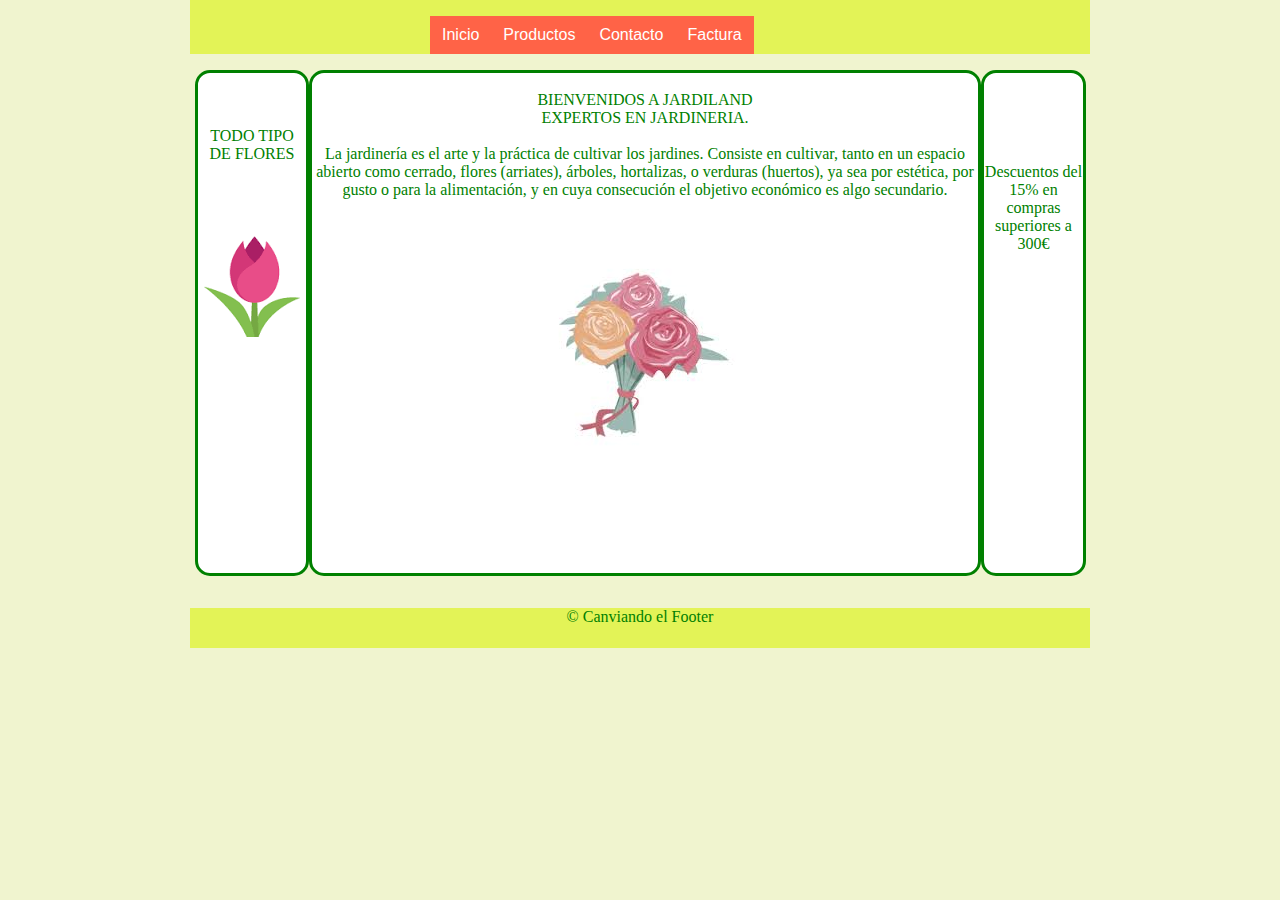
<file: index.html>
<html lang="es">
	<head>
                 <meta charset="UTF-8">
		<title>Tienda jardineria</title>
		<html>
	<head>
		<title>Menu Desplegable</title>
		<link href="css.css" rel="stylesheet" type="text/css">
	</head>
	
	<body id="cuerpo">
		<div id="top">
				<div id="header">
			<ul class="nav">
				<li><a href="index.html">Inicio</a></li>
				<li><a href="#">Productos</a>
					<ul>
						<li><a href="productos.html">Flores</a></li>
						<li><a href="#">Plantas</a></li>
						<li><a href="#">Arboles</a></li>
					</ul>
				
				
				<li><a href="contacto.html">Contacto</a></li>
				<li><a href="factura.html">Factura</a></li>
			</ul>
		</div>
		</div>
		

<div id="cont">
	
		<p id="barral"></BR></BR></BR>TODO TIPO DE FLORES</BR></BR></BR></BR></BR> <img src="img/flor.png"></p>
		
		<p id="bienvenida"></BR>BIENVENIDOS A JARDILAND </BR> EXPERTOS EN JARDINERIA.</BR> </BR>La jardinería es el arte y la práctica de cultivar los jardines. Consiste en cultivar, 
		tanto en un espacio abierto como cerrado, flores (arriates), árboles, hortalizas, o verduras (huertos), 
		ya sea por estética, por gusto o para la alimentación, y en cuya consecución el objetivo económico es algo secundario.</BR></BR></BR></BR> <img src="img/ramo.jpg"></p>

		  <p id="barrald"></BR></BR></BR></BR></BR>Descuentos del 15% en compras superiores a 300€</p>
		            
		 </div>

	</body>
	
	<div id="pieindex">
  
<footer >
	<p id="pie">&copy Canviando el Footer</p>	
</footer>
</div>
</html>
</file>
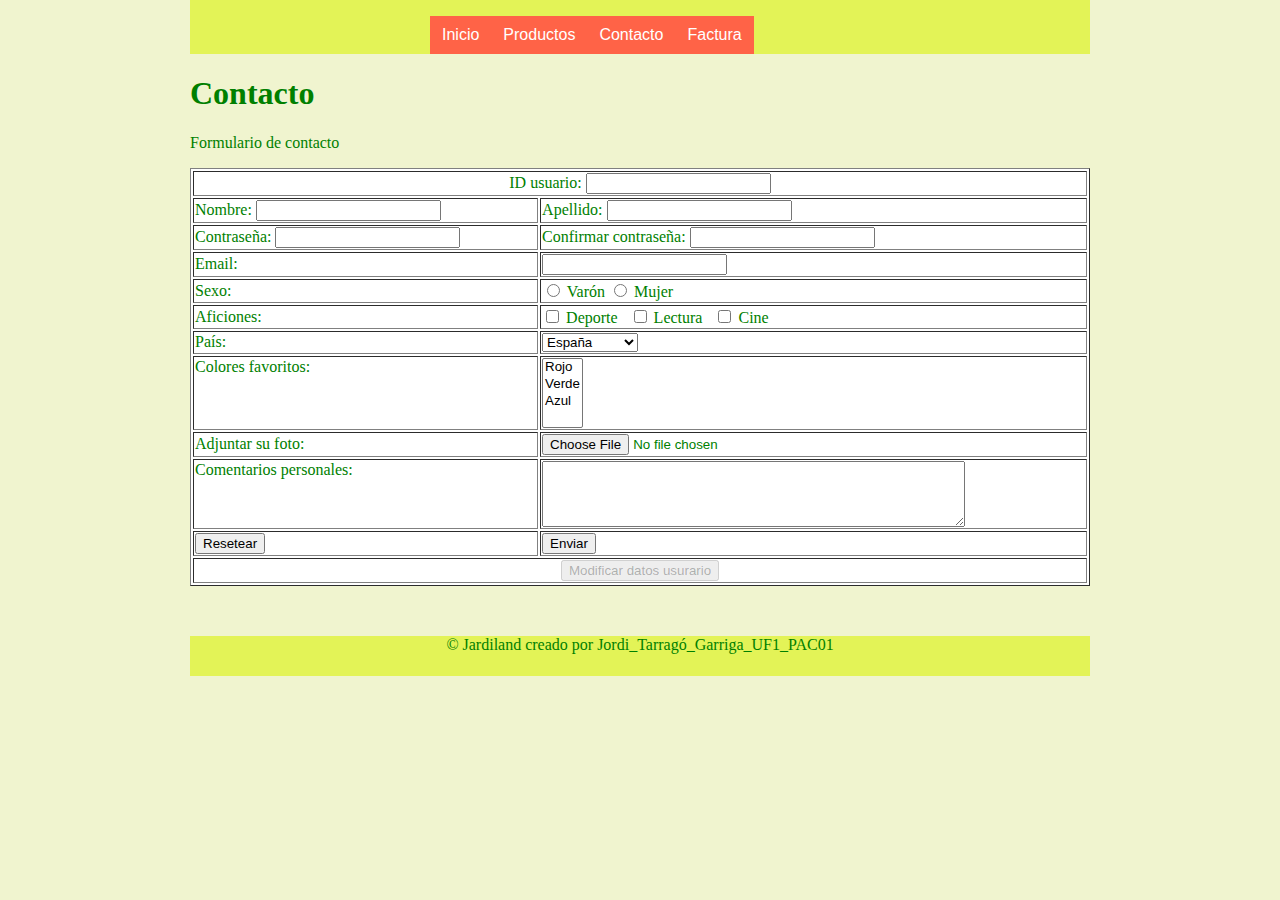
<file: contacto.html>
<html lang="es">
<head>
	 <meta charset="UTF-8">
	<title>Contacto</title>
	<link rel="stylesheet" href="css.css"> 
</head>
<body id="cuerpoc">
	<div id="top">
	<div id="header">
			<ul class="nav">
				<li><a href="index.html">Inicio</a></li>
				<li><a href="#">Productos</a>
					<ul>
						<li><a href="productos.html">Flores</a></li>
						<li><a href="#">Plantas</a></li>
						<li><a href="#">Arboles</a></li>
					</ul>
				
				
				<li><a href="contacto.html">Contacto</a></li>
				<li><a href="factura.html">Factura</a></li>
			</ul>
		</div>
		</div>
		
		

<main >
	<section id="textc">
		<h1>Contacto</h1>

		<p>Formulario de contacto</p>

		<form action="" method="post">
		<table border="1" style="width:100%" id="textt">
			<tbody>
			   <tr style="text-align:center">
				 <td colspan="2">ID usuario: <input name="id" type="text"></td>
			   </tr>
			   <tr>
				 <td>Nombre: <input name="nombre" type="text"></td>
				 <td>Apellido: <input name="apellido" type="text"></td>
			   </tr>
			   <tr>
				 <td>Contraseña: <input name="pass1" type="password"></td>
				 <td>Confirmar contraseña: <input name="pass2" type="password"></td>
			   </tr>
			   <tr>
				 <td>Email: </td>
				 <td><input name="email" type="text"></td>
			   </tr>
			   <tr>
				 <td>Sexo:</td>
				 <td><input type="radio" name="gender" value="varon"> Varón <input type="radio" name="gender" value="mujer"> Mujer</td>
			   </tr>	
			   <tr>
					<td>Aficiones: </td>
					<td><input type="checkbox" name="aficiones1" value="deporte"> Deporte &nbsp;
					<input type="checkbox" name="aficiones2" value="lectura"> Lectura &nbsp;
					<input type="checkbox" name="aficiones3" value="Cine"> Cine</td>
			   </tr>
			   <tr>
				 <td>País:</td>
				 <td>
					 <select name="pais">
						<option value="es">España</option>
						<option value="fr">Francia</option>
						<option value="uk">Reino Unido</option>
						<option value="de">Alemania</option>
					</select> 
				</td>
			   </tr>
			   <tr>
					<td  valign="top">Colores favoritos:</td>
					<td>
						<select multiple name="colores">
						<option value="rojo">Rojo</option>
						<option value="verde">Verde</option>
						<option value="azul">Azul</option>
						</select> 
					</td>
			   </tr>
			   <tr>
				 <td>Adjuntar su foto:</td>
				 <td> <input type="file" name="pic" accept="image/*"></td>
			   </tr>	
			   <tr>
				 <td valign="top">Comentarios personales:</td>
				 <td><textarea type="textarea" name="comentarios" rows="4" cols="50"></textarea></td>
			   </tr>	
			   <tr>
				 <td><input type="reset" value="Resetear"></td>
				 <td><input type="submit" value="Enviar"></td>
			   </tr>
					   
			   <tr style="text-align:center">
				 <td colspan="2"><input type="button" value="Modificar datos usurario" disabled></td>
			   </tr>	   	   		
			</tbody>

		 </table> 
		</form>
</section>
</main>
</br>

<div id="pieindex">
<footer id="piec">
	<p>&copy Jardiland creado por Jordi_Tarragó_Garriga_UF1_PAC01</p>	
</footer>
</div>
</body>
</html>
</file>
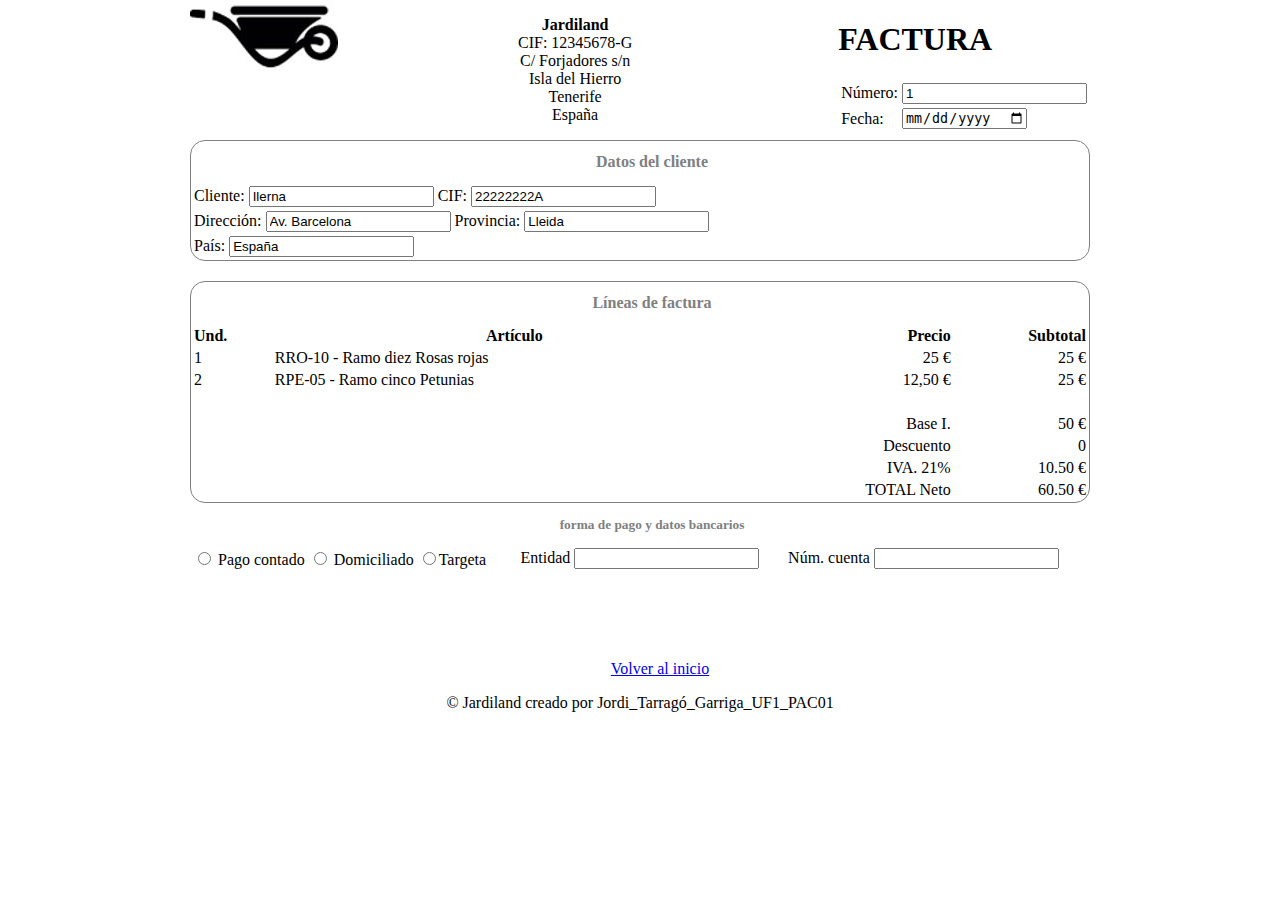
<file: factura.html>
<!DOCTYPE html>
<html lang="es">
<head>
	<meta charset="UTF-8">
	<title>factura</title>
	<link rel="stylesheet" href="css.css"> 
</head>
<body class="cuerpof">
<header>
	<div class="logo">
		<img src="img/logo.jpg">
	</div>
	
	<div class="direccion">	
		<p><strong>Jardiland</strong><br>
		CIF: 12345678-G<br>
		C/ Forjadores s/n<br>
		Isla del Hierro<br>
		Tenerife<br>
		España
		</p>
	</div>
	<div class="datos-fra">
		<h1>FACTURA</h1>
		<table>
			<tr>
				<td>Número:</td>
				<td><input type="text" value="1"></td>
			</tr>
			<tr>
				<td>Fecha:</td>
				<td><input type="date"></td>
			</tr>
		</table>
	</div>
</header>
<main class="limpiar">
	<section class="cliente">
		<table>
			<caption>Datos del cliente</caption>
			<tr>
				<td>Cliente: <input type="text" value="Ilerna" >
				CIF: <input type="text" value="22222222A" >
				</td>
			</tr>
			<tr>
				<td>Dirección: <input type="text"value="Av. Barcelona" >
				Provincia: <input type="text"value = "Lleida">
				</td>
			</tr>
			<tr>
				<td>País: <input type="text" value="España"></td>
			</tr>
		</table>
	</section>
	
	<section class="facturacion">
		<table>
			<caption>Líneas de factura</caption>

			<thead>
			   <tr>
				 <th scope="col" align="left">Und.</th>
				 <th scope="col">Artículo</th>
				 <th scope="col" align="right">Precio</th>
				 <th scope="col" align="right">Subtotal</th>
			   </tr>
			</thead>
			
			<tfoot>
				<tr>
					<td></td>
					<td></td>
					<td>&nbsp;</td>
					<td>&nbsp;</td>
				</tr>
				<tr>
					<td></td>
					<td></td>
					<td align="right">Base I.</td>
					<td align="right">50 €</td>
				</tr>
				<tr>
					<td></td>
					<td></td>
					<td align="right">Descuento</td>
					<td align="right">0</td>
				</tr>
				<tr>
					<td></td>
					<td></td>
					<td align="right">IVA. 21%</td>
					<td align="right">10.50 €</td>
				</tr>
				<tr>
					<td></td>
					<td></td>
					<td align="right">TOTAL Neto</td>
					<td align="right">60.50 €</td>
				</tr>
			</tfoot>
			
			<tbody>
				<tr>
					<td>1</td>
					<td>RRO-10 - Ramo diez Rosas rojas</td>
					<td align="right">25 €</td>
					<td align="right">25 €</td>
				</tr>
				<tr>
					<td>2</td>
					<td>RPE-05 - Ramo cinco Petunias</td>
					<td align="right">12,50 €</td>
					<td align="right">25 €</td>
				</tr>
			</tbody>
		</table>
	</section>
</main>

<footer>
	<form>
		<table >
			<caption><small>forma de pago y datos bancarios</small></caption>
			<tbody>
				<tr>
					<td><input type="radio" name="tipop" value="contado"> Pago contado <input type="radio" name="tipop" value="domiciliado">  Domiciliado  <input type="radio" name="tipop" value="tageta">Targeta </td>
					<td>Entidad <input type="text" name="entidad"></td>
					<td>Núm. cuenta <input type="text" name="numcta"></td>
				</tr>
			</tbody>
		</table>
	
	</form>
	</br>
</br>
</br>
</br>

    	<ul id="enlace">
    		<li><a href="index.html">Volver al inicio</a></li>
    		
    	</ul>
    	<p id="pief">&copy Jardiland creado por Jordi_Tarragó_Garriga_UF1_PAC01</p>
</footer>



    
</body>
</html>
</file>
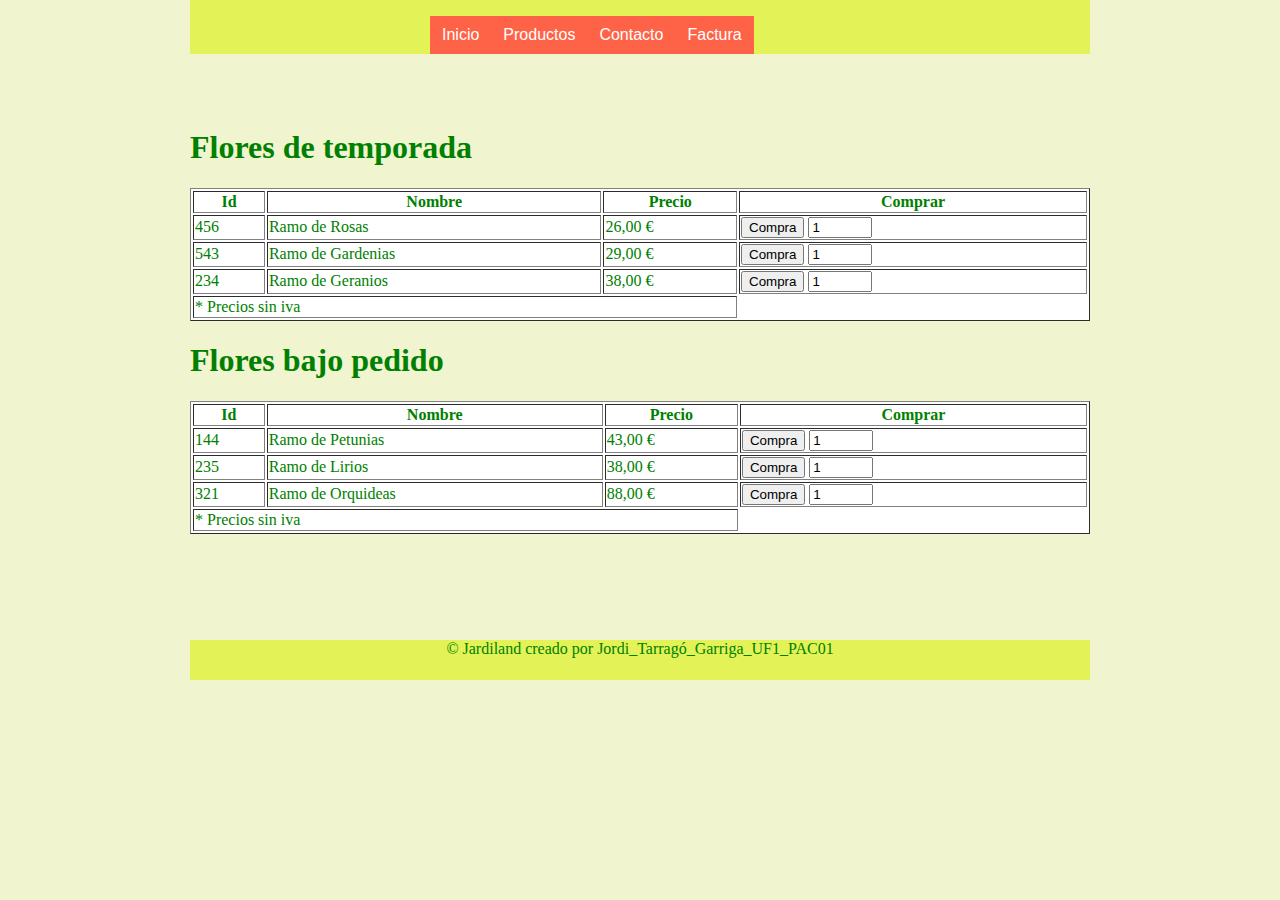
<file: productos.html>
<html lang="es">
	<head>  
                <meta charset="UTF-8">
		<title>Productos</title>
		
	
		<link href="css.css" rel="stylesheet" type="text/css">
	</head>
		<body id="cuerpop">
		<div id="top">
		
		<div id="header">
			<ul class="nav">
				<li><a href="index.html">Inicio</a></li>
				<li><a href="#">Productos</a>
					<ul>
						<li><a href="productos.html">Flores</a></li>
						<li><a href="#">Plantas</a></li>
						<li><a href="#">Arboles</a></li>
					</ul>
				
				
				<li><a href="contacto.html">Contacto</a></li>
				<li><a href="factura.html">Factura</a></li>
			</ul>
		</div>
			</div>
	</body>
	</br>
		</br>
		</br>
		
<main >
	<section>
		<article>
			<h1>Flores de temporada</h1>

			

			<table border="1" id="tab1">
					<thead>
					   <tr>
						 <th scope="col">Id</th>
						 <th scope="col">Nombre</th>
						 <th scope="col">Precio</th>
						 <th scope="col">Comprar</th>
					   </tr>
					</thead>

					<tfoot>
					   <tr>
						 <td colspan="3">* Precios sin iva</td>
					   </tr>
					</tfoot>

					<tbody>
					   <tr>
						 <td>456</td>
						 <td>Ramo de Rosas</td>
						 <td>26,00 €</td>
						 <td><button type="button" onclick="alert('Comprar')">Compra</button> <input type="number" name="Cantidad" min="0" max="100" value=1></td>
					   </tr>
					   <tr>
						 <td>543</td>
						 <td>Ramo de Gardenias</td>
						 <td>29,00 €</td>
						 <td><button type="button" onclick="alert('Comprar')">Compra</button> <input type="number" name="Cantidad" min="0" max="100" value=1></td>
					   </tr>
					   <tr>
						 <td>234</td>
						 <td>Ramo de Geranios</td>
						 <td>38,00 €</td>
						 <td><button type="button" onclick="alert('Comprar')">Compra</button> <input type="number" name="Cantidad" min="0" max="100" value=1></td>
					   </tr>
					</tbody>

			 </table> 
			 
			<h1>Flores bajo pedido</h1>

			<p></p>

			<table border="1" id="tab1">
					<thead>
					   <tr>
						 <th scope="col">Id</th>
						 <th scope="col">Nombre</th>
						 <th scope="col">Precio</th>
						  <th scope="col">Comprar</th>
					   </tr>
					</thead>

					<tfoot>
					   <tr>
						 <td colspan="3">* Precios sin iva</td>
					   </tr>
					</tfoot>

					<tbody>
					   <tr>
						 <td>144</td>
						 <td>Ramo de Petunias</td>
						 <td>43,00 €</td>
						 <td><button type="button" onclick="alert('Comprar')">Compra</button> <input type="number" name="Cantidad" min="0" max="100" value=1></td>
					   </tr>
					   <tr>
						 <td>235</td>
						 <td>Ramo de Lirios</td>
						 <td>38,00 €</td>
						 <td><button type="button" onclick="alert('Comprar')">Compra</button> <input type="number" name="Cantidad" min="0" max="100" value=1></td>
					   </tr>
					   <tr>
						 <td>321</td>
						 <td>Ramo de Orquideas</td>
						 <td>88,00 €</td>
						 <td><button type="button" onclick="alert('Comprar')">Compra</button> <input type="number" name="Cantidad" min="0" max="100" value=1></td>
					   </tr>
					</tbody>

			 </table> 
		</article>
	</section>
</main>
</br>
		</br>
		</br>
		</br>
		</br>
<div id="pieindex">		
<footer id="piep">
	<p>&copy Jardiland creado por Jordi_Tarragó_Garriga_UF1_PAC01</p>	
</footer>
</div>
</html>
</file>
<file: css.css>
/* menu */
#header {margin:auto;width:500px;font-family:Arial, Helvetica, sans-serif;}
ul, ol {list-style:none;}
.nav > li {float:left;}
.nav li a {background-color:#FF6347;color:#fff;text-decoration:none;padding:10px 12px;display:block;}
.nav li a:hover {background-color:#57F35E}
.nav li ul {display:none;position:absolute;min-width:140px;}
.nav li:hover > ul {display:block;}
.nav li ul li {position:relative;}
.nav li ul li ul {right:-140px;top:0px;}
/* Factura  */
.cuerpof{background-color:#FFFFFF;position:relative; margin:0 auto; max-width:900px}
.logo img{max-width:20%; float:left; margin-right:180px}
.direccion{text-align:center; float:left}
.datos-fra{float:right}
.limpiar{clear:both}
.cliente, .facturacion{margin-top:20px; border: 1px solid gray;border-radius: 15px}
table{width:100%}
tfoot{margin-top:15px}
caption {text-align: center;width: 100%;padding: 12px;font-weight:bold; color:gray}
.tfooter{font-size:12px}
#pief{text-align:center}
#enlace{text-align:center}
/*Bienvenida*/
#pieindex{width:100%;background-color:#E3F357;height:40px}
#cont{widht:100%;margin:0px;padding:0;overflow:auto}
#top{width:100%;margin:0px;padding:0;overflow:auto;background-color:#E3F357}
#barral{color:#008000;text-align:center;border: 3px solid #008000;border-radius: 15px;background-color:white;height:500px;width: 12%;float:left;margin-left:5px}
#bienvenida {color:#008000;text-align:center;border: 3px solid #008000;border-radius: 15px;background-color:white;height:500px;width: 74%;float:left}
#barrald{color:#008000;text-align:center;border: 3px solid #008000;border-radius: 15px;background-color:white;height:500px;width: 11%;float:left;}
#cuerpo{background-color:#F0F4CF;position:relative; margin:0 auto; max-width:900px;height:400px}
#pie {color:#008000;text-align:center}
/*contacto*/
#cuerpoc{background-color:#F0F4CF;position:relative; margin:0 auto; max-width:900px}
#piec {text-align:center;color:#008000}
#textc{color:#008000}
#textt{color:#008000;background-color:#FFFFFF}
/*productos*/
#cuerpop{background-color:#F0F4CF;position:relative; margin:0 auto; max-width:900px;color:#008000}
#piep {text-align:center;color:#008000}
#tab1{background-color:#FFFFFF}
#tab2{background-color:#FFFFFF}
</file>
